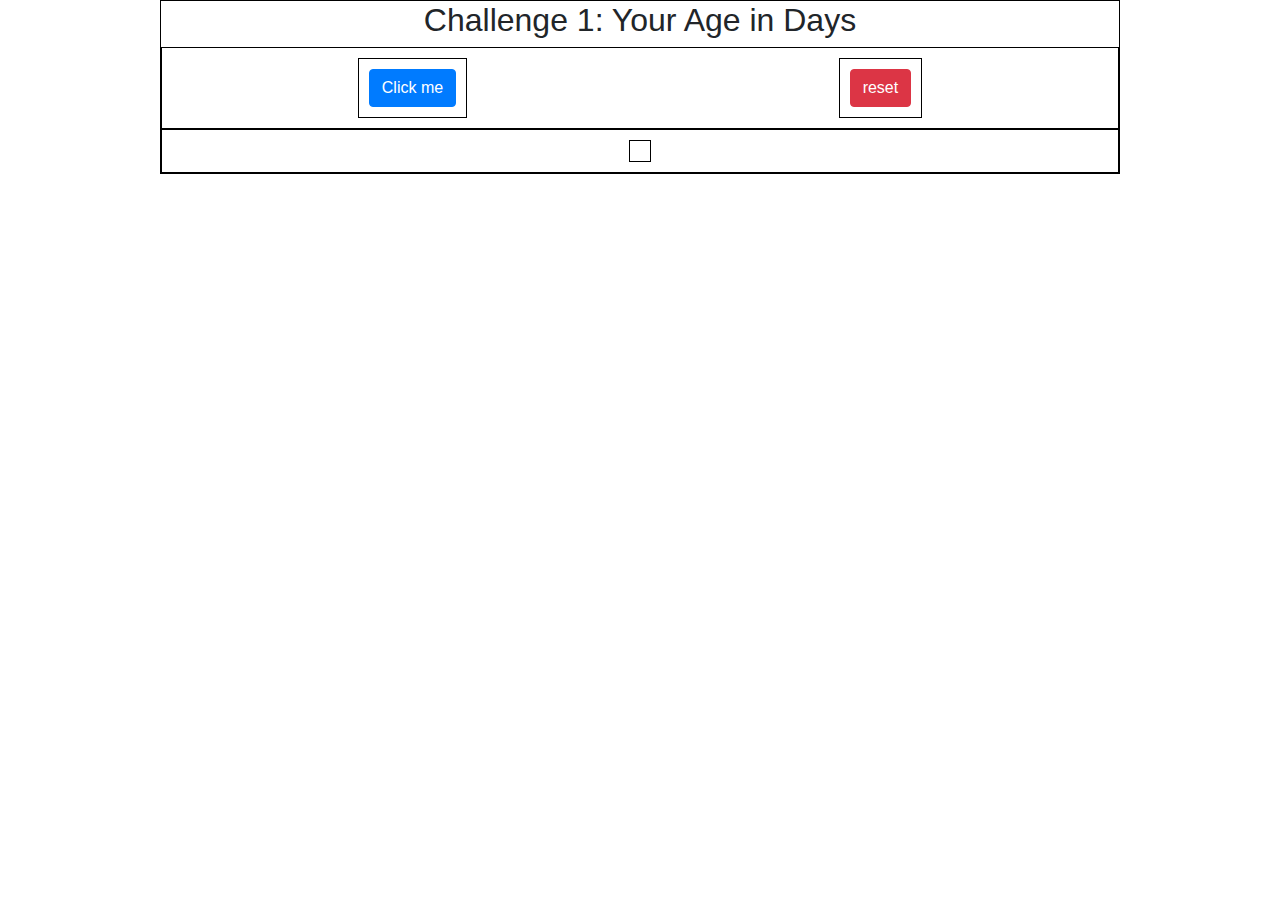
<file: proj1/index.html>
<html lang="en">
<head>
    <meta charset="UTF-8">
    <meta name="viewport" content="width=device-width, initial-scale=1.0">
    <link rel="stylesheet" href="https://stackpath.bootstrapcdn.com/bootstrap/4.5.2/css/bootstrap.min.css">
    <link rel="stylesheet" href="static/css/style.css">
    <title>JS on age of days</title>
</head>
<body>
    <div class="container-1">
        <h2>Challenge 1: Your Age in Days</h2>

        <div class="flex-box-container-1">
            <div>
            <button class="btn btn-primary" onclick="ageInDays()">Click me</button>
            </div>
            
            <div>
            <button class="btn btn-danger" onclick="reset()"> reset</button>
            </div>
        </div>
        <div class="flex-box-container-1">
            <div id="flex-box-result"></div>

        </div>
    </div>

 <script src="static/js/script.js"></script>
</body>
</html>
</file>
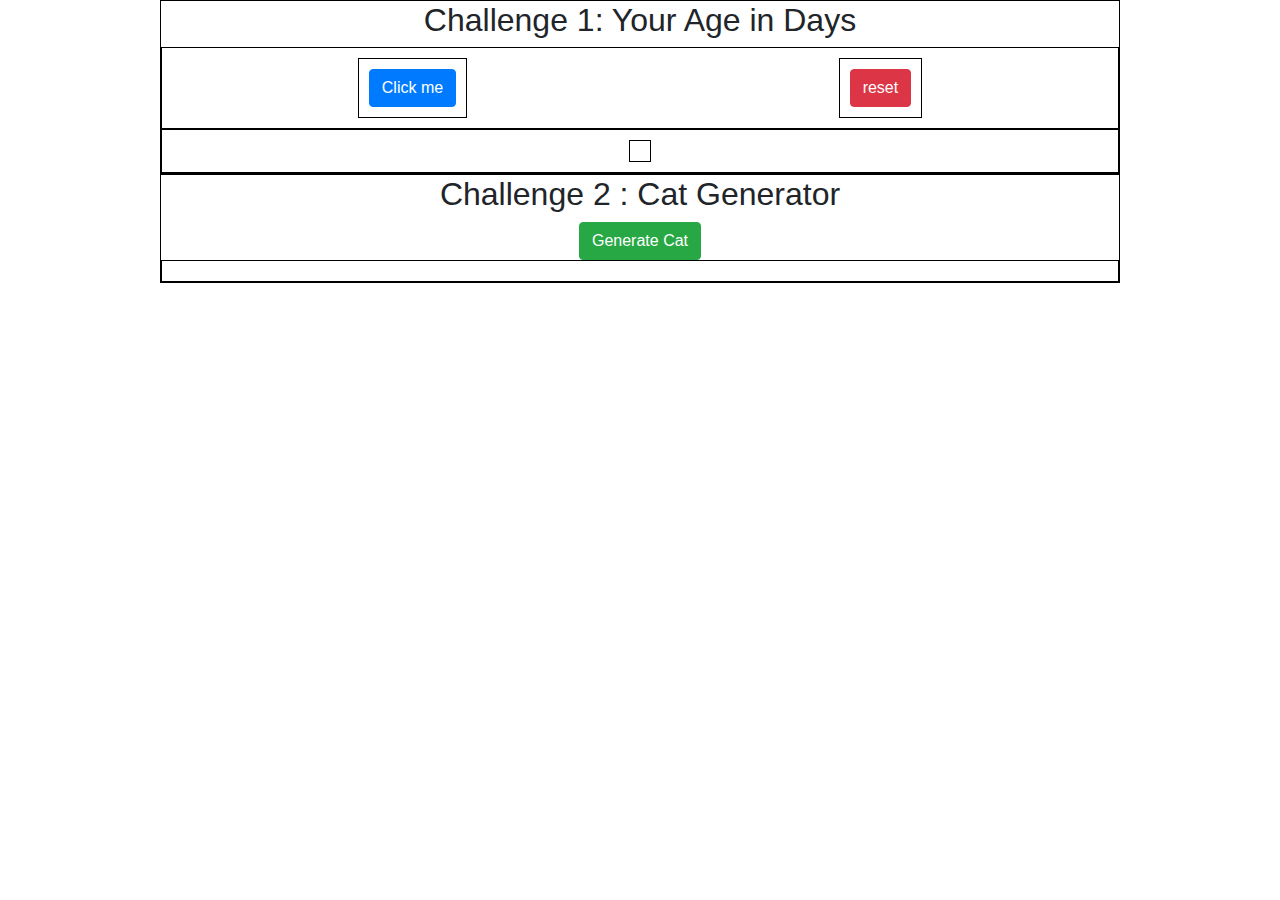
<file: proj2/index.html>
<html lang="en">
<head>
    <meta charset="UTF-8">
    <meta name="viewport" content="width=device-width, initial-scale=1.0">
    <link rel="stylesheet" href="https://stackpath.bootstrapcdn.com/bootstrap/4.5.2/css/bootstrap.min.css">
    <link rel="stylesheet" href="static/css/style.css">
    <title>JS on age of days</title>
</head>
<body>
    <div class="container-1">
        <h2>Challenge 1: Your Age in Days</h2>

        <div class="flex-box-container-1">
            <div>
            <button class="btn btn-primary" onclick="ageInDays()">Click me</button>
            </div>
            
            <div>
            <button class="btn btn-danger" onclick="reset()"> reset</button>
            </div>
        </div>
        
        <div class="flex-box-container-1">
            <div id="flex-box-result"></div>
        </div>
    
    </div>
        
    <div class="container-2">
        <h2>Challenge 2 : Cat Generator</h2>
        <button class="btn btn-success" id="cat-generator" onclick="generateCat()">Generate Cat</button>
        
        <div class="flex-box-container-2" id="flex-cat-gen">
        </div>
    </div>

 <script src="static/js/script.js"></script>
</body>
</html>
</file>
<file: proj1/static/css/style.css>
.container-1{
    border: 1px solid black;
    width: 75%;
    margin: 0 auto;
    text-align: center;
}
.flex-box-container-1{
    display: flex;
    border: 1px solid black;
    padding: 10px;
    flex-wrap: wrap;
    flex-direction: row;
    justify-content: space-around;
}

.flex-box-container-1 div{
    display: flex;
    padding: 10px;
    border: 1px solid black;
    align-items: center;
}
</file>
<file: proj2/static/css/style.css>
.container-1,.container-2{
    border: 1px solid black;
    width: 75%;
    margin: 0 auto;
    text-align: center;
}
.flex-box-container-1,.flex-box-container-2{
    display: flex;
    border: 1px solid black;
    padding: 10px;
    flex-wrap: wrap;
    flex-direction: row;
    justify-content: space-around;
}

.flex-box-container-1 div{
    display: flex;
    padding: 10px;
    border: 1px solid black;
    align-items: center;
}

/* .container-2 {
    border: 1px solid black;
    width: 75%;
    margin: 0 auto;
    text-align: center;
}

.flex-box-container-2 {
    display: flex;
    flex-wrap: wrap;
    justify-content: space-around;
    border: 1px solid blue; 
} */

.flex-box-container-2 img{
    /* border: 1px solid green; */
    /* padding: 10px; */
    box-shadow: 0px 10px 50px rgba(0,0,0,0.7);
    margin: 10px;
}
</file>
